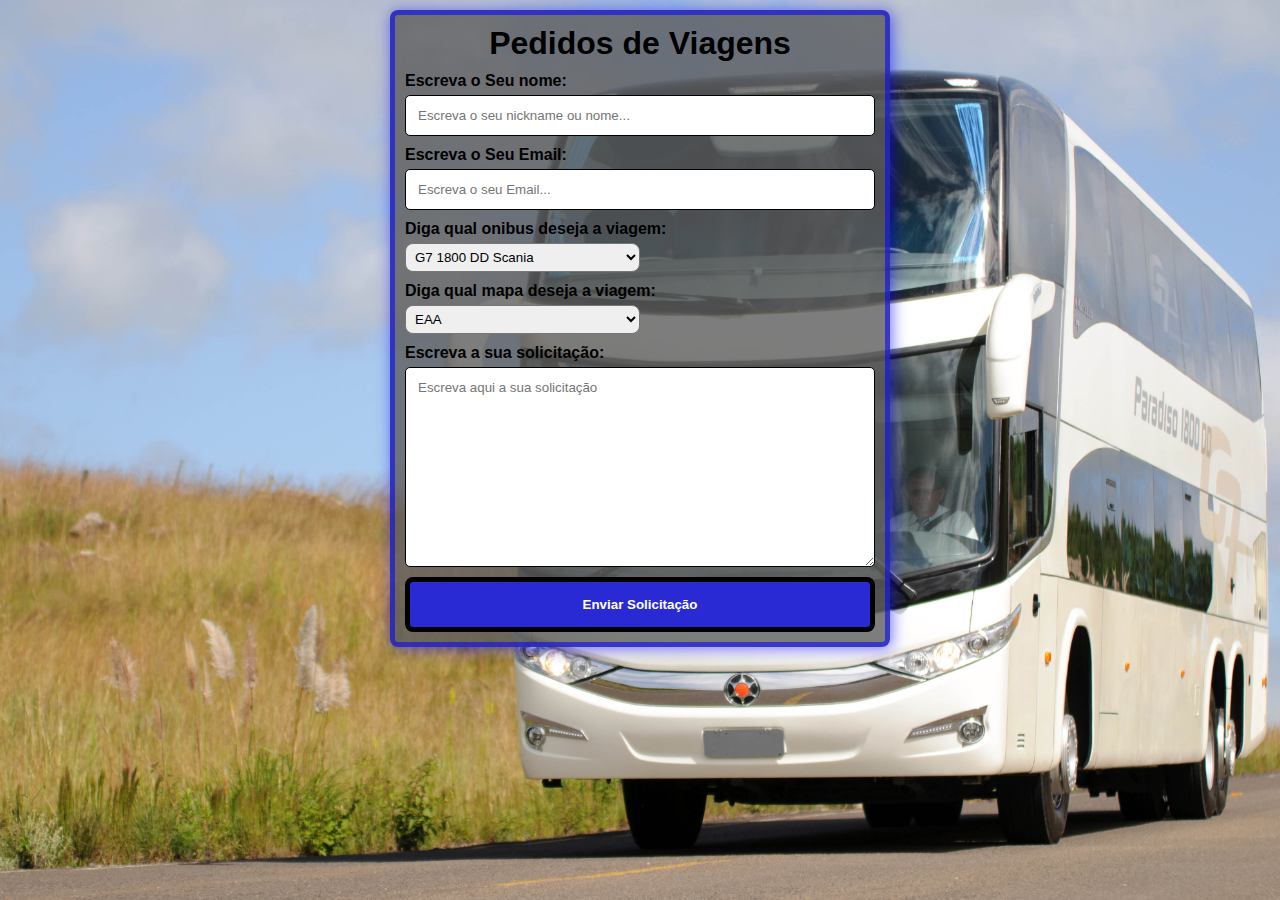
<file: index.html>
<!DOCTYPE html>
<html lang="pt-br">
<head>
    <meta charset="UTF-8">
    <meta name="viewport" content="width=device-width, initial-scale=1.0">
    <title>Site Mundo Games</title>
    <link rel="stylesheet" href="style.css">
</head>
<body>

    <form action="https://formsubmit.co/felipeathome@outlook.com" method="post">

        <h1 style="text-align: center;">Pedidos de Viagens</h1>

        <label for="name">Escreva o Seu nome: </label>
        <input type="text" name="name" placeholder="Escreva o seu nickname ou nome..." required>
        <label for="name">Escreva o Seu Email: </label>
        <input type="email" name="email" placeholder="Escreva o seu Email..." required>
        <label for="onibus">Diga qual onibus deseja a viagem: </label>
        <select name="onibus" id="onibus" required>
            <option value="G7 1800 DD">G7 1800 DD Scania</option>
            <option value="G7 1200 LD">G7 1200 LD Volvo</option>
            <option value="G7 1600 LD">G7 1600 LD Mercedes</option>
        </select>
        <label for="onibus">Diga qual mapa deseja a viagem: </label>
        <select name="mapa" id="mapa" required>
            <option value="eaa">EAA</option>
            <option value="bahia">BAHIA</option>
            <option value="sulparana">SUL PARANA</option>
            <option value="rbr">RBR</option>
            <option value="rotas">ROTAS BRASIL</option>
            <option value="rc">RC BRASIL</option>
            <option value="base">MAPA BASE</option>
        </select>
        <label for="message">Escreva a sua solicitação: </label>
        <textarea name="message" id="message" placeholder="Escreva aqui a sua solicitação" required></textarea>
        <input type="hidden" name="_next" value="https://felipedorea.github.io/site-world/obrigado.html">
        <button type="submit">Enviar Solicitação</button>

    </form>



</body>
</html>
</file>
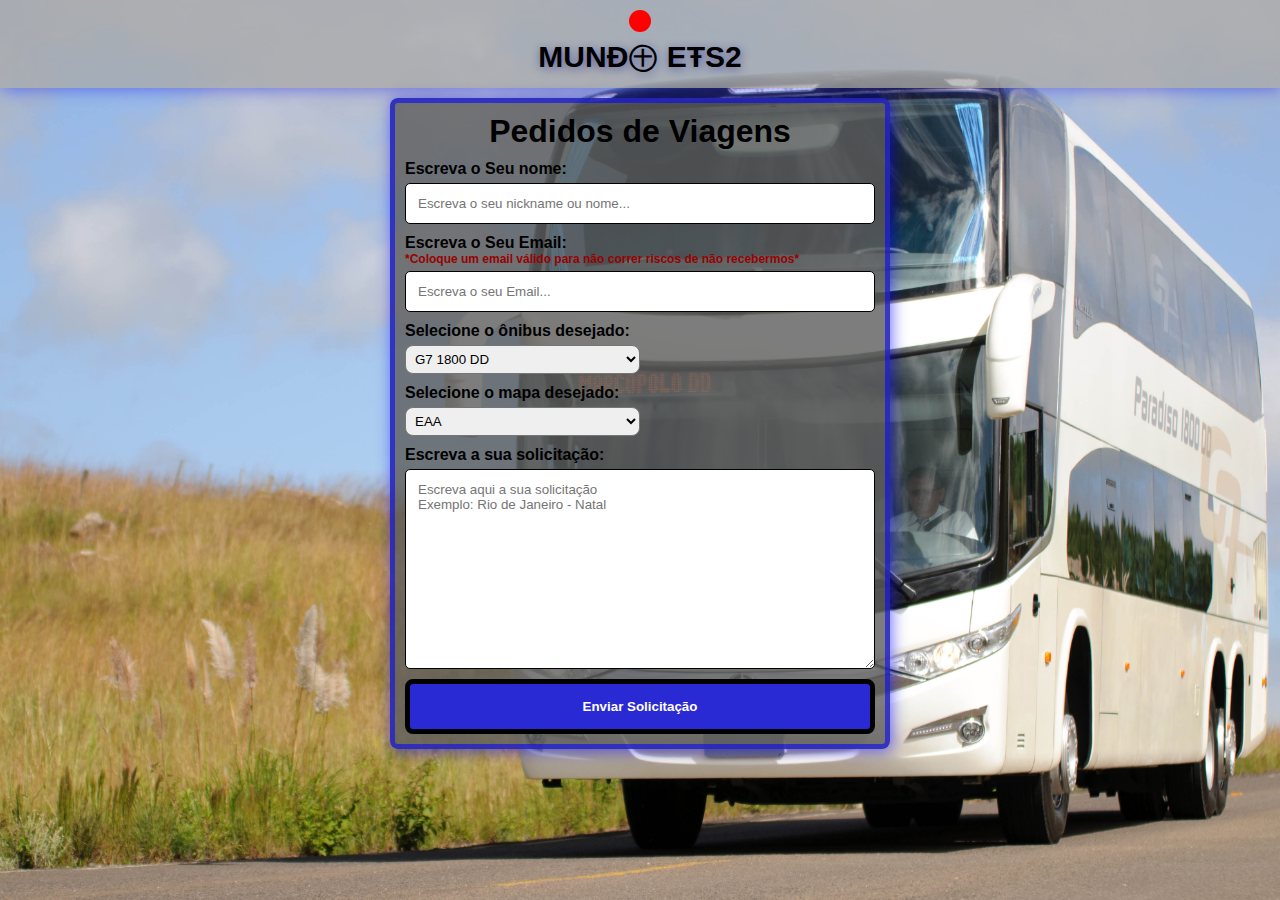
<file: inicio.html>
<!DOCTYPE html>
<html lang="pt-br">
<head>
    <meta charset="UTF-8">
    <meta name="viewport" content="width=device-width, initial-scale=1.0">
    <title>Mundo Games</title>
    <link rel="stylesheet" href="style.css">
    <link rel="stylesheet" href="https://cdnjs.cloudflare.com/ajax/libs/font-awesome/6.5.1/css/all.min.css" integrity="sha512-DTOQO9RWCH3ppGqcWaEA1BIZOC6xxalwEsw9c2QQeAIftl+Vegovlnee1c9QX4TctnWMn13TZye+giMm8e2LwA==" crossorigin="anonymous" referrerpolicy="no-referrer" />
</head>
<body>

    <header class="header">
        <article class="logo">
            <a href="https://www.youtube.com/@MUNDOETS10" target="_blank"><i class="fa-brands fa-youtube"></i></a>
            MUNÐ㊉ EŦS2
        </article>
    </header>

    <form action="https://formsubmit.co/mundoets29@gmail.com" method="post">

        <h1 style="text-align: center;">Pedidos de Viagens</h1>

        <label for="name">Escreva o Seu nome: </label>
        <input type="text" name="name" id="nome" placeholder="Escreva o seu nickname ou nome..." required>
        <label for="name">Escreva o Seu Email: <span>*Coloque um email válido para não correr riscos de não recebermos*</span></label>
        <input type="email" name="email" id="email" placeholder="Escreva o seu Email..." required>
        <label for="onibus">Selecione o ônibus desejado: </label>
        <select name="onibus" id="onibus" required>
            <option value="g71800">G7 1800 DD</option>
            <option value="g71600">G7 1600 LD</option>
            <option value="g71200">G7 1200</option>
            <option value="g71350">G7 1350</option>
            <option value="g61200">G6 1200</option>
            <option value="comil1800dd">COMIL INVICTOS 1800DD</option>
            <option value="comil1200">COMIL INVICTOS 1200</option>
            <option value="campi365">COMIL CAMPIONE 3.65</option>
            <option value="g81600">G8 1600 LD</option>
            <option value="g81800">G8 1800 DD</option>
            <option value="g71050">G7 1050</option>
            <option value="jumbuss">JUMBUSS 360</option>
            <option value="g7180015m">G7 1800DD 15 METROS</option>
            <option value="volarew9">VOLARE W9</option>
            <option value="buscardd">BUSCAR VISTA BUSS DD</option>
            <option value="buscar360">BUSCAR VISTA BUSS 360</option>
            <option value="buscarnb1">BUSCAR NB1 365</option>
        </select>
        <label for="onibus">Selecione o mapa desejado: </label>
        <select name="mapa" id="mapa" required>
            <option value="eaa">EAA</option>
            <option value="bahia">BAHIA</option>
            <option value="sulparana">SUL PARANA</option>
            <option value="eldorado">ELDORADO PRO</option>
            <option value="rotas">ROTAS BRASIL</option>
            <option value="detail">DETAIL</option>
            <option value="orb">ORB</option>
            <option value="ebr">ESTRADAS DO BRASIL</option>
            <option value="sertao">SERTÃO</option>
            <option value="elite">ELITE DA RODAGEM</option>
            <option value="bbrasil">BR BRASIL</option>
            <option value="base">MAPA BASE</option>
        </select>
        <label for="message">Escreva a sua solicitação: </label>
        <textarea name="message" id="message" placeholder="Escreva aqui a sua solicitação
Exemplo: Rio de Janeiro - Natal" required></textarea>
        <input type="hidden" name="_next" value="https://felipedorea.github.io/mundo_games/obrigado.html">
        <input type="hidden" name="_autoresponse" value="MUNÐ㊉ EŦS2 informa: Sua solicitação foi Recebida com Sucesso!">
        <button type="submit">Enviar Solicitação</button>

    </form>
</body>
</html>
</file>
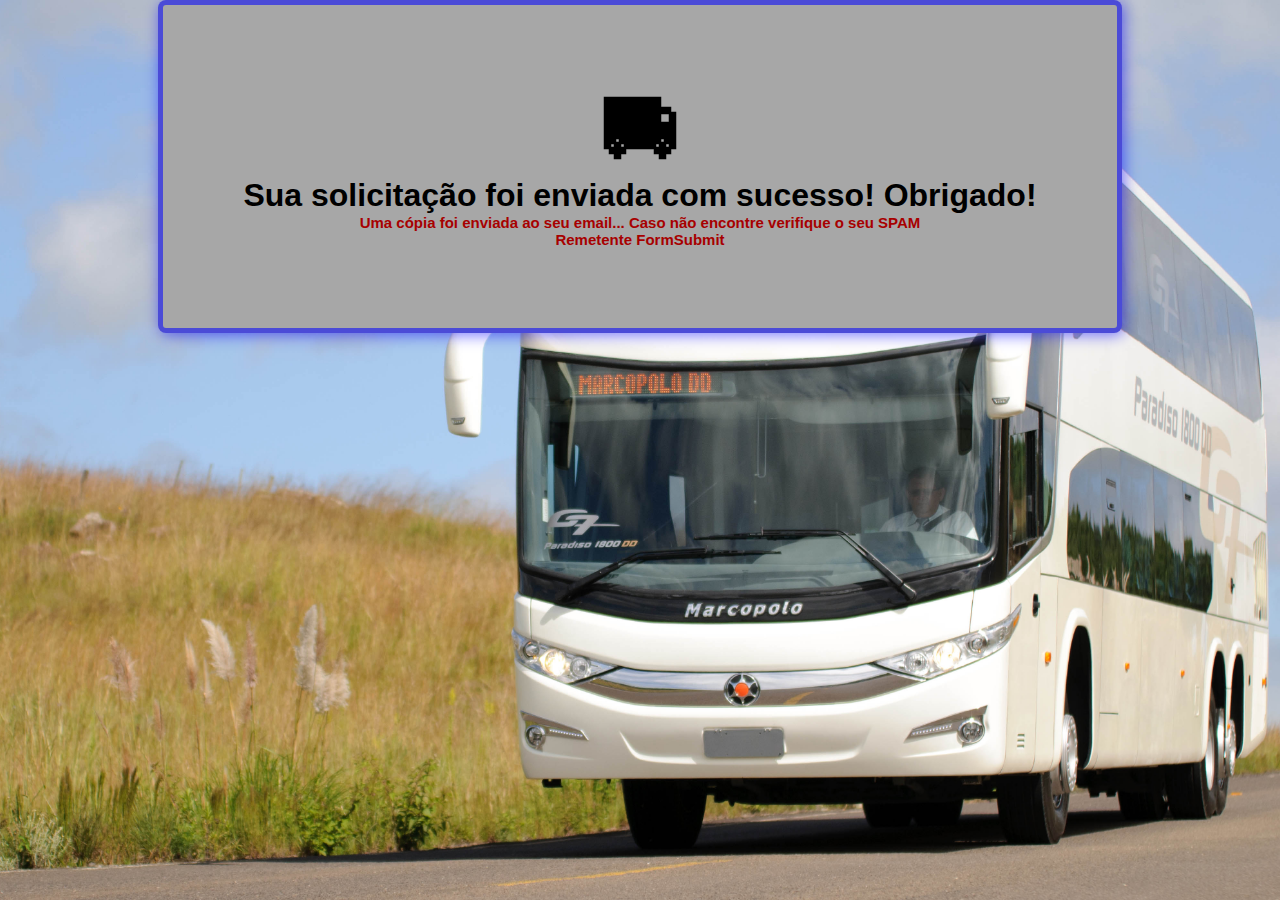
<file: obrigado.html>
<!DOCTYPE html>
<html lang="en">
<head>
    <meta charset="UTF-8">
    <meta name="viewport" content="width=device-width, initial-scale=1.0">
    <title>Obrigado</title>
    <link rel="stylesheet" href="style.css">
</head>
<body>
    <h1 id="obrigado">Sua solicitação foi enviada com sucesso! Obrigado!
    <p id="submensagem">Uma cópia foi enviada ao seu email... Caso não encontre verifique o seu SPAM <br>
    Remetente FormSubmit
    </p>
    </h1>
    
    
</body>
</html>
</file>
<file: style.css>
*{
    padding: 0;
    margin: 0;
    box-sizing: border-box;
    font-family: Arial, Helvetica, sans-serif;
}

body{
    min-height: 100vh;
    min-width: 100%;
    display: flex;
    align-items: center;
    justify-content: start;
    flex-direction: column;
    background-image: url(imagens/G7.jpg);
    background-repeat: no-repeat;
    background-size: cover;
    background-position: center center;
}

form{
    width: 500px;
    background-color: rgba(92, 92, 92, 0.801);
    padding: 10px;
    box-shadow: 2px 2px 15px rgba(0, 0, 255, 0.548);
    border: 5px solid rgba(0, 0, 255, 0.548);
    border-radius: 8px;
    margin-top: 10px;
}

input, textarea, label{
    display: block;
    width: 100%;
}

textarea{
    min-height: 200px;
    padding: 12px;
    border: 1px solid black;
    border-radius: 5px;
}

input{
    padding: 12px;
    border: 1px solid black;
    border-radius: 5px;
}

label{
    padding-top: 10px;
    padding-bottom: 5px;
    font-weight: 600;
}

button{
    width: 100%;
    margin-top: 10px;
    padding: 15px;
    border-radius: 8px;
    cursor: pointer;
    background-color: rgb(42, 42, 212);
    color: white;
    font-weight: bold;
    border: 5px solid black;
} 

select{
    width: 50%;
    padding: 5px;
    border-radius: 8px;
}

#obrigado{
    background-color: rgb(167, 167, 167);
    padding: 80px;
    box-shadow: 2px 2px 15px rgba(0, 0, 255, 0.548);
    border: 5px solid rgba(0, 0, 255, 0.548);
    border-radius: 8px;
}

#obrigado::before{
    content: '⛟';
    font-size: 80px;
    display: block;
    text-align: center;
}

.header{
    width: 100%;
    height: 100%;
    background-color: rgba(170, 170, 170, 0.76);
    color: black;
    text-shadow: 1px 2px 10px rgba(0, 0, 122, 0.473);
    display: flex;
    align-items: center;
    justify-content: center;
    padding: 10px;
    font-weight: bold;
    box-shadow: 1px 2px 15px rgba(0, 0, 255, 0.377);
}

.logo{
    font-size: 30px;
    display: flex;
    flex-direction: column;
    align-items: center;
}

.fa-youtube{
    color: white;
    background-color: red;
    padding: 10px;
    border: 1px solid transparent;
    display: flex;
    align-items: center;
    justify-content: center;
    border-radius: 50%;
    cursor: pointer;
    transition: .5s;
    margin-bottom: 5px;
}

.fa-youtube:hover{
    background-color: white;
    color: red;
}

span{
    color: rgb(151, 2, 2);
    font-size: 12px;
    display: block;
}

#submensagem{
    color: rgb(167, 0, 0);
    font-size: 15px;
    text-align: center;
}

@media screen and (max-width: 768px){
    form{
        width: 100%;
    }

    #obrigado{
        text-align: center;
        font-size: 1.5rem;
        padding: 60px 20px;
    }
}
</file>
